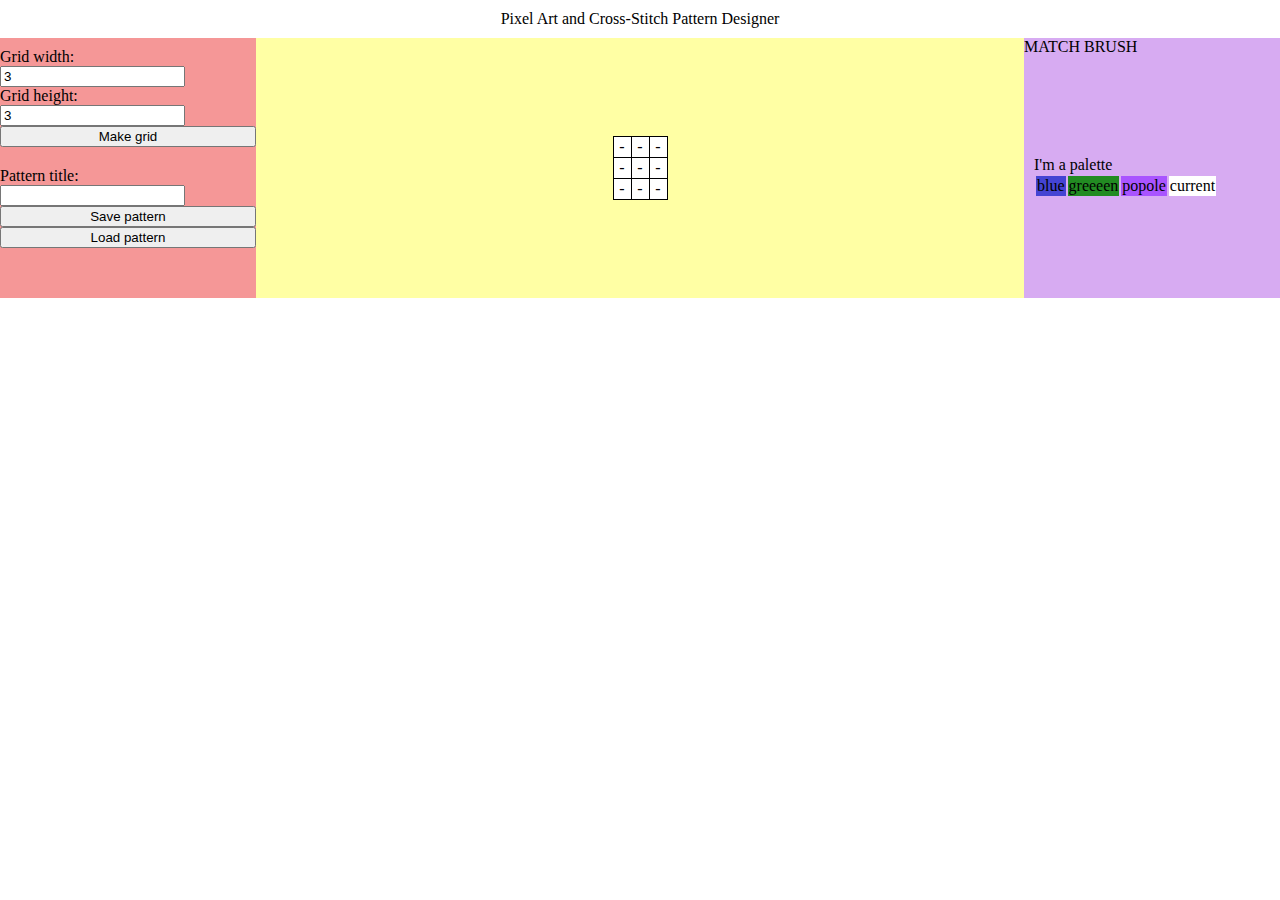
<file: index.html>
<!DOCTYPE html>
<html>
	<head>
		<title>Pixel Art</title>
		<link rel="stylesheet" href="resources/styles.css">
	</head>
	<body id="project-body">
		<div id="header">
			Pixel Art and Cross-Stitch Pattern Designer
		</div>
		<div id="app-content">
			<div id="region-settings">
				<div class="section-column">
					<div>
						Grid width:
						<input id="pattern-width" type="text">
					</div>
					<div>
						Grid height:
						<input id="pattern-height" type="text">
					</div>
					<button id="btn_make-grid" type="button">
						Make grid
					</button>
				</div>
				<div class="section-column">
					<div>
						Pattern title:
						<input id="pattern-name" type="text">
					</div>
					<button id="btn_save-pattern">
						Save pattern
					</button>
					<button id="btn_load-pattern">
						Load pattern
					</button>
				</div>
			</div>
			<div id="region-pattern">
			</div>
			<div id="region-brush">
				<div id="is-match-brush">
					MATCH BRUSH
				</div>
				<div id="palette">
					I'm a palette
					<table>
						<tr>
							<td id="blue">
								blue
							</td>
							<td id="green">
								greeeen
							</td>
							<td id="purple">
								popole
							</td>
							<td id="current-brush">
								current
							</td>
						</tr>
					</table>
				</div>
			</div>
		</div>



		<div id="dump">

		</div>
		<script type="module" src="pixelArt.js"></script>

	</body>
</html>
</file>
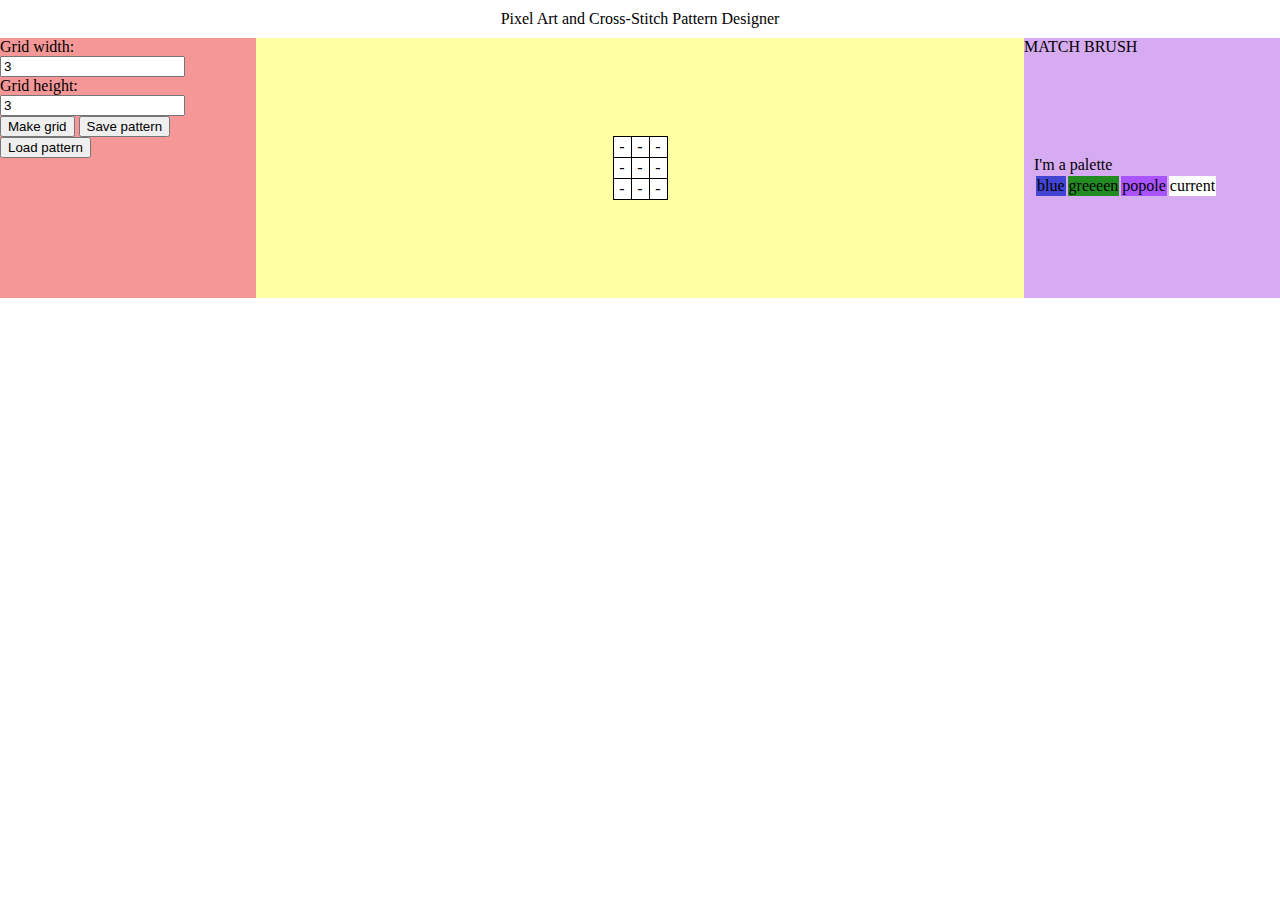
<file: pixelArt.html>
<!DOCTYPE html>
<html>
	<head>
		<title>Pixel Art</title>
		<link rel="stylesheet" href="resources/styles.css">
	</head>
	<body id="project-body">
		<div id="header">
			Pixel Art and Cross-Stitch Pattern Designer
		</div>
		<div id="app-content">
			<div id="region-settings">
				<div>
					Grid width:
					<input id="pattern-width" type="text">
				</div>
				<div>
					Grid height:
					<input id="pattern-height" type="text">
				</div>
				<button id="btn_make-grid" type="button">
					Make grid
				</button>
				<button id="btn_save-pattern">
					Save pattern
				</button>
				<button id="btn_load-pattern">
					Load pattern
				</button>
			</div>
			<div id="region-pattern">
			</div>
			<div id="region-brush">
				<div id="is-match-brush">
					MATCH BRUSH
				</div>
				<div id="palette">
					I'm a palette
					<table>
						<tr>
							<td id="blue">
								blue
							</td>
							<td id="green">
								greeeen
							</td>
							<td id="purple">
								popole
							</td>
							<td id="current-brush">
								current
							</td>
						</tr>
					</table>
				</div>
			</div>
		</div>



		<div id="dump">

		</div>
		<script type="module" src="pixelArt.js"></script>

	</body>
</html>
</file>
<file: resources/styles.css>
/* Top-level layout styles */

HTML, body
{
	margin: 0px;
	padding: 0px;
	border: 0px;
}

#header
{
	display: flex;
	justify-content: center;
	padding: 10px 0;
}

#app-content
{
	display: flex;
	justify-content: space-between;
}

#region-settings
{
	background: rgb(245, 151, 151);
	flex-basis: 20%;
}

.section-column
{
	display: flex;
	flex-direction: column;
	padding: 10px 0;
}

#region-pattern
{
	background: rgb(255, 255, 164);
	flex-grow: 1;
	display: flex;
	justify-content: center;
	align-items: center;
}

#region-brush
{
	background: rgb(215, 171, 242);
	flex-basis: 20%;
}


/* Pattern styles */

.pattern-cell
{
	width: 15px;
	height: 15px;
	text-align: center;
	vertical-align: center;
	border: 1px solid black;
}

#table_pattern
{
	border-collapse: collapse;
}


/* Brush region styles */

#palette
{
	margin: 100px 10px;
}

#blue { background: rgb(68, 68, 211); }
#green { background: forestgreen; }
#purple { background: rgb(169, 84, 255); }
</file>
